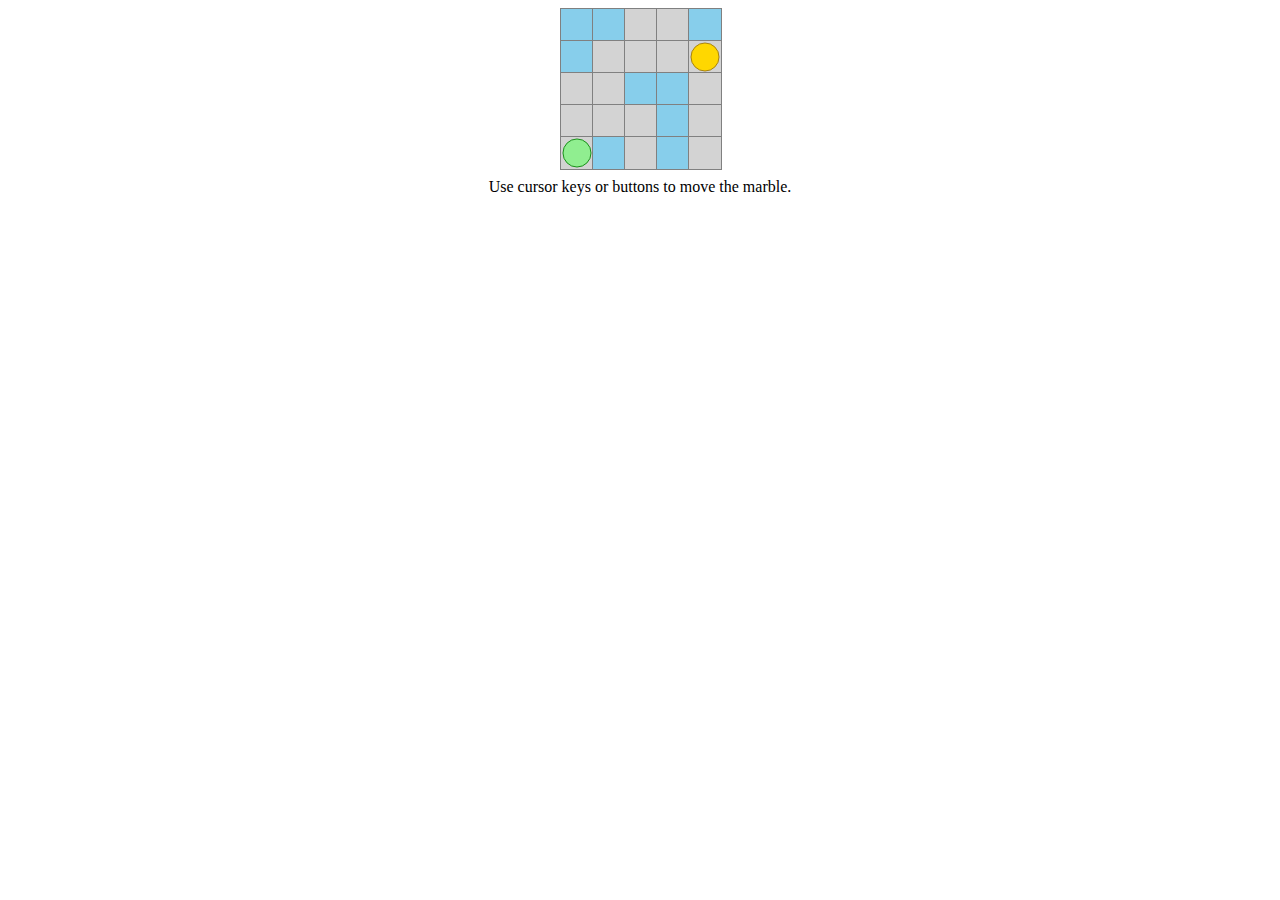
<file: mg1-one-level-keyboard/index.html>
<!doctype html>
<html lang="en">
<head>
  <meta charset="utf-8">
  <title>Maze Game</title>
  <meta name="description" content="Maze Game in Vanilla JS">
  <meta name="author" content="Your Name">
  <!-- custom css -->
  <link rel="stylesheet" href="css/style.css">
</head>
<body>
<div id="game-container-1" class="game-container">
 
  <div id="map-and-controls">
   <!-- start game map -->
   <div id="game-map-1" class="game-map">
       <div id="tiles" class="layer"></div>
       <div id="sprites" class="layer"></div>
       <div id="success-msg">
         Goal reached!</div>
       </div>
   </div>
 </div>
   <!-- end game map -->
   <p id="text-1" class="text">
      Use cursor keys or buttons to move the marble.
   <p>
</div>
</div>
  <!-- custom js -->
  <script src="js/script.js"></script>
</body>
</html>
</file>
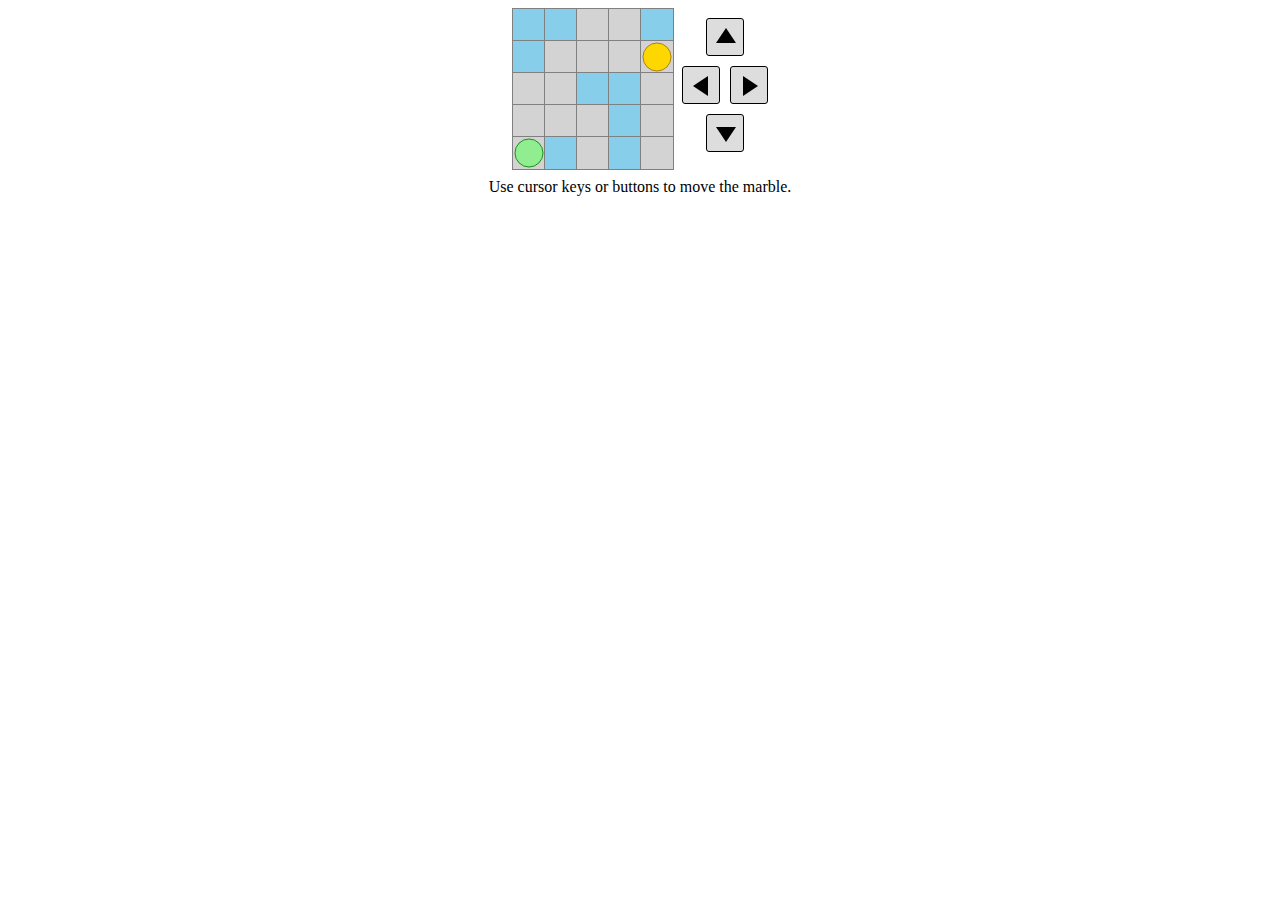
<file: mg2-multilevel-buttons/index.html>
<!doctype html>
<html lang="en">
<head>
  <meta charset="utf-8">
  <title>Maze Game</title>
  <meta name="description" content="Maze Game in Vanilla JS">
  <meta name="author" content="Your Name">
  <!-- custom css -->
  <link rel="stylesheet" href="css/style.css">
</head>
<body>
<div id="game-container-1" class="game-container">

  <div id="map-and-controls">
  <div id="game-map-1" class="game-map">
    <div id="tiles" class="layer"></div>
    <div id="sprites" class="layer"></div>
    <div id="success-msg">Goal reached! Tap the maze to change levels.</div>
  </div>
  
  <!-- controls-->
  <div id="controls">
    <button id="up"></button>
    <div id="horiz">
       <button id="left"></button>
       <button id="right"></button>
    </div>
     <button id="down"></button>
   </div>
  </div>
    <p id="text-1" class="text">Use cursor keys or buttons to move the marble.</p>
</div>
</div>
  <!-- custom js -->
  <script src="js/script.js"></script>
</body>
</html>
</file>
<file: mg1-one-level-keyboard/css/style.css>
body {
  font-family: Calibri;
  transition: 0.2s ease;
  text-align: center;
}
body.success  {
  background-color: #b7f0b7;
  transition: 0.2s ease;
}
.game-container {
  margin: 0px auto;
}

p {
  margin: 10px 0px;
  padding: 0px;
  text-align: center;
}
.game-map {
  position: relative;
}
div.layer, 
div.layer div {
  position: absolute;
}
#tiles div {
  border: 1px solid grey;
}
.default .floor {
  background-color: lightgrey;
}
.default .wall {
  background-color: skyblue;
}
.player {
  background-color: #90ee90;
  border: 1px solid green;
}
.goal {
  background-color: #FFD700;
  border: 1px solid #98720b;
}
.player {
  background-color: #90ee90;
  border: 1px solid green;
  transition: left 0.2s linear, top 0.2s linear;
}
/*
 *  success message
 */
#success-msg {
  opacity: 0;
  transition: opacity 0.2s ease;
  position: absolute;
  padding: 5px 5px;
  background-color: rgba(0,0,0,0.5);
  color: white;
  width: calc(100% - 8px);
}
body.success #success-msg {
  opacity: 1;
  transition: opacity 0.2 ease;
}
#map-and-controls {
  display: flex;
  justify-content: center;
}
/*
 * player and goal are slightly smaller than tiles
 */
.player, 
.goal {
  transform-origin: center;
  transform:scale(0.85);
}
</file>
<file: mg2-multilevel-buttons/css/style.css>
/*
 * General Styling
 */
body {
  font-family: Calibri;
  transition: 0.2s ease;
  text-align: center;
}
body.success  {
  background-color: #b7f0b7;
  transition: 0.2s ease;
}
/* center everything in game container */
.game-container {
  margin: 0px auto;
}
/*
 * Map screen
 */

.game-map {
  position: relative;
}
/*
 * Output text styles
 */

p {
  margin: 10px 0px;
  padding: 0px;
  
}


/*
 * Map on left, controls on right
 * Adapted for the mobile Medium app
 */
#map-and-controls {
  display: flex;
  justify-content: center;
}
/*
 * Controls
 */

#controls {
  margin-left: 10px;
  text-align: center;
}
/*
 * Container for right and left buttons
 */
#controls #horiz {
  display: flex;
  align-items: center;
  justify-content: center;
}
/* 
 * General button styles
 */
#controls button {
  padding: 10px 10px;
  margin-top: 10px;
  background-color: #DDD;
  border: 1px solid #000;
  width: 38px;
  height: 38px;
  border-radius: 3px;
  cursor: pointer;
  position: relative;
}
/*
 * Spacing between horiz buttons
 */
button#right {
  margin-left: 5px;
}
button#left {
  margin-right: 5px;
}

/*
 * General button arrow styles
 */
#controls button::before {
  content:'';
  width: 0px;
  position: absolute;
}
/*
 * Specific Arrow Styles
 */
button#left::before {
  border-top: 10px solid transparent;
  border-right: 15px solid #000;
  border-bottom: 10px solid transparent;
  left: 10px;
  top: 9px;
}
button#right::before {
  border-top: 10px solid transparent;
  border-left: 15px solid #000;
  border-bottom: 10px solid transparent;
  left: 12px;
  top: 9px;
}
button#up::before {
  border-right: 10px solid transparent;
  border-left: 10px solid transparent;
  border-bottom: 15px solid #000;
  left: 9px;
  top: 9px;
}
button#down::before {
  border-right: 10px solid transparent;
  border-left: 10px solid transparent;
  border-top: 15px solid #000;
  left: 9px;
  top: 12px;
}
#success-msg {
  opacity: 0;
  transition: opacity 0.2s ease;
  position: absolute;
  padding: 5px 5px;
  background-color: rgba(0,0,0,0.5);
  color: white;
  width: calc(100% - 8px);
}
 body.success #success-msg {
  opacity: 1;
  transition: opacity 0.2 ease;
}



/*
 * Layers and tiles are positioned absolutely
 * within coordinate system of .game-map 
 */
div.layer,
div.layer div {
  position: absolute;
}
/* border for floors and wall */
#tiles div {
  border: 1px solid grey;
}

/*
 * Default wall and floor styles
 */

.default .floor {
  background-color: lightgrey;
}

.default .wall {
  background-color: skyblue;
}
/*
 * grassland theme  
 */
.grassland .floor {
  background-color: #7bb76d;
}
.grassland .wall {
  background-color: #806d51;
}
.grassland #player {
 background-color: #b2ccec;
}

/* 
 * dungeon theme
 */
.dungeon .floor {
  background-color: darkgrey;
}
.dungeon .wall {
  background-color: #9c649c;
}
.dungeon #player {
 background-color: #ab1431;
}
/*
 * player and goal are slightly smaller than tiles
 */
.player, 
.goal {
  transform-origin: center;
  transform:scale(0.85);
}
/*
 * Goal colors
 */
.goal {
  background-color: #FFD700;
  border: 1px solid #98720b;
}
/*
 *  Player default colors
 */
.player {
  background-color: #90ee90;
  border: 1px solid #008000;
  transition: left 0.2s ease, top 0.2s ease;
}
/*
 * Player wobbles when colliding with wall or border
 */
.player.collide {  
  animation: wobble 0.5s;
  animation-iteration-count: infinite;
  transition: background-color 0.2s;
  
}

/* 
 * Wobble animation
 */
@keyframes wobble {
  0% { transform: scale(0.85) translate(1px, 1px); }
  10% { transform: scale(0.85) translate(-1px, -2px); }
  20% { transform: scale(0.85) translate(-3px, 0px); }
  30% { transform: scale(0.85) translate(3px, 2px); }
  40% { transform: scale(0.85) translate(1px, -1px);}
  50% { transform: scale(0.85) translate(-1px, 2px); }
  60% { transform: scale(0.85) translate(-3px, 1px); }
  70% { transform: scale(0.85) translate(3px, 1px); }
  80% { transform: scale(0.85) translate(-1px, -1px); }
  90% { transform: scale(0.85) translate(1px, 2px); }
  100% { transform: scale(0.85) translate(1px, -2px);; }
}
</file>
